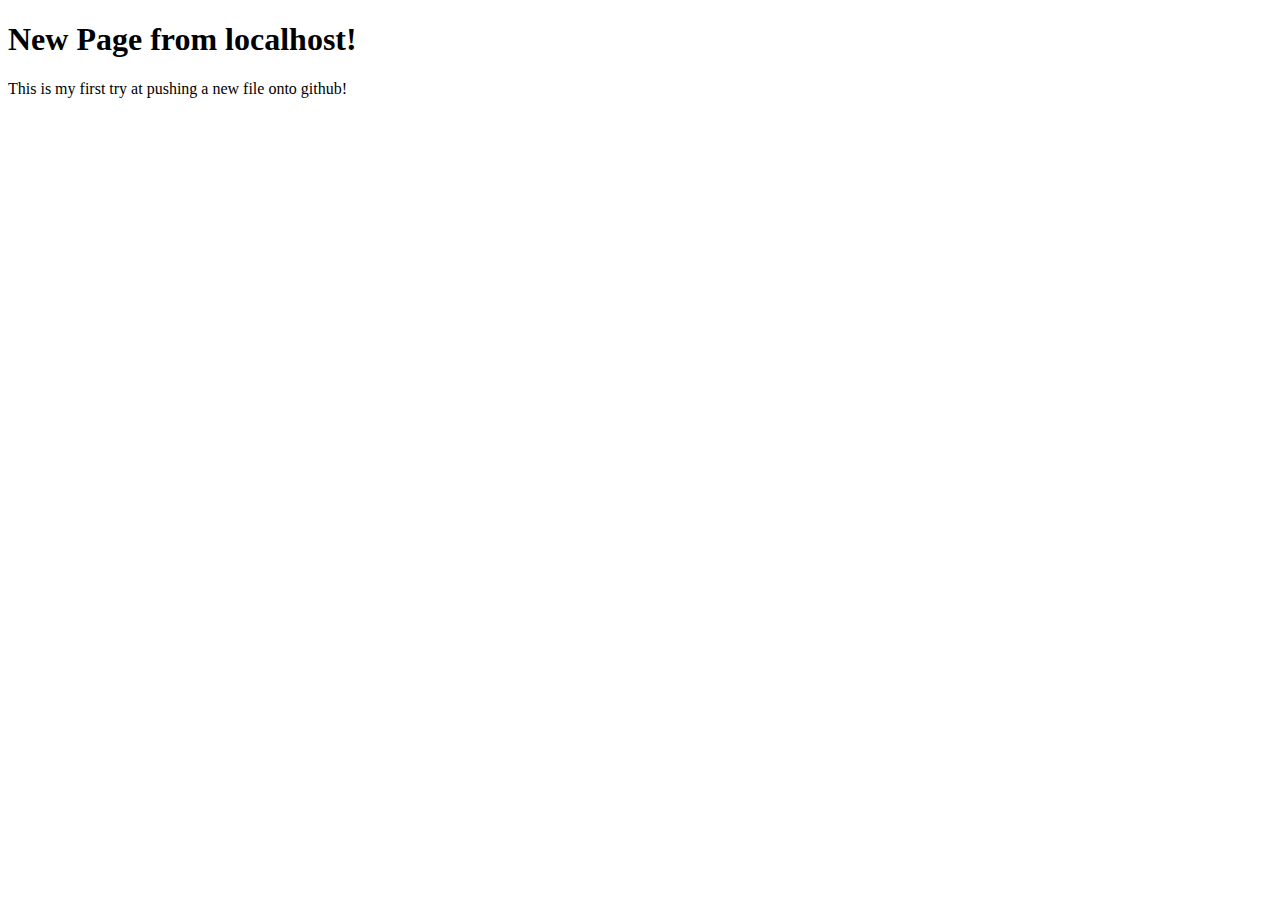
<file: docs/newfile.html>
<!DOCTYPE html>
<html>
    <header>
        <h1>New Page from localhost!</h1>
    </header>
    <body>
        <p>
            This is my first try at pushing a new file onto github!
        </p>
    </body>
</html>
</file>
